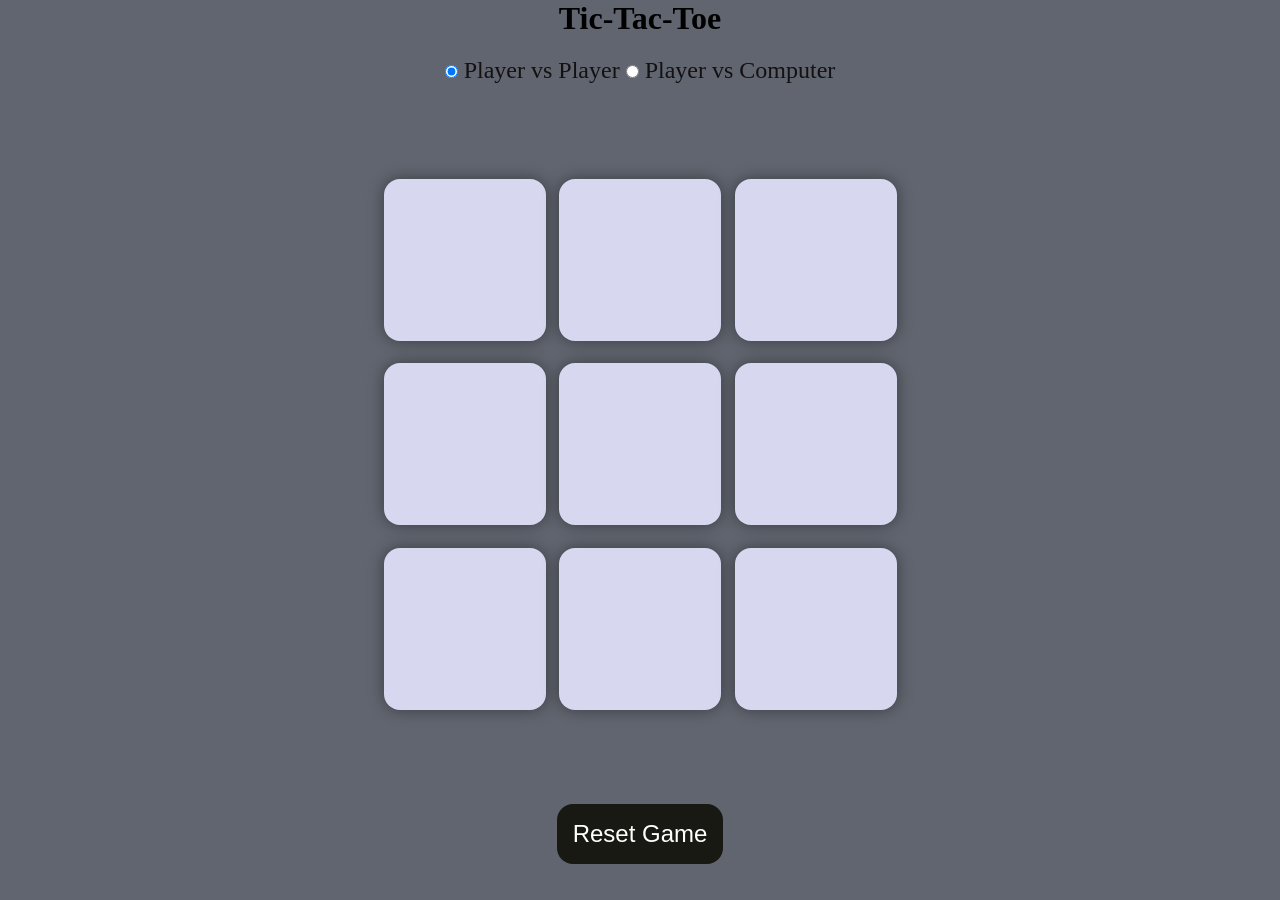
<file: index.html>
<!DOCTYPE html>
<html lang="en">
<head>
    <meta charset="UTF-8">
    <meta name="viewport" content="width=device-width, initial-scale=1.0">
    <title>Tic Tac Toe</title>
    <link rel="stylesheet" href="styles.css">
</head>
<body>
    <main>
        <div class="msg-container hide">
            <p id="msg">Winner</p>
            <button id="new-btn">New Game</button>
        </div>

        <h1>Tic-Tac-Toe</h1>
        <div class="mode-container">
            <label>
                <input type="radio" name="mode" value="player" checked> Player vs Player
            </label>
            <label>
                <input type="radio" name="mode" value="computer"> Player vs Computer
            </label>
        </div>
        
        <div class="container">
            <div class="game">
                <button class="box"></button>
                <button class="box"></button>
                <button class="box"></button>
                <button class="box"></button>
                <button class="box"></button>
                <button class="box"></button>
                <button class="box"></button>
                <button class="box"></button>
                <button class="box"></button>
        </div>
        </div>
          <button id="reset-btn">Reset Game</button>

    </main>
</body>
<script src="scipt.js"></script>
</html>
</file>
<file: styles.css>
*{
    margin: 0;
    padding: 0;
}
body{
    background-color: #60656F;
    text-align: center;
}
.container{
    height: 80vh;
    display: flex;
    justify-content: center;
    align-items: center;
}

.mode-container {
    margin-top: 20px;
    font-size: 1.5rem;
    color:#131112;
}

.game{
    height: 60vmin;
    width: 60vmin;
    display: flex;
    flex-wrap: wrap;
    justify-content: center;
    align-items: center;
    gap: 1.5vmin;
}
.box{
    height: 18vmin;
    width: 18vmin;
    border-radius: 1rem;
    border: none;
    box-shadow: 0 0 1rem rgba(0, 0, 0, 0.4);
    font-size: 8vmin;
    color: #131112;
    background-color: #D7D7F0;
}
#new-btn{
    padding: 1rem;
    font-size: 1.5rem;
    background-color: #191913;
    color: white;
    border-radius: 1rem;
    border: none;
}
#reset-btn{
    padding: 1rem;
    font-size: 1.5rem;
    background-color: #191913;
    color: white;
    border-radius: 1rem;
    border: none;
}
#msg{
    color:#D7D7F0 ;
    font-size: 8vmin;
}
.msg-container{
    height:100vmin;
    display: flex;
    align-items: center;
    justify-content: center;
    flex-direction: column;
    gap: 4rem;
}
.hide{
    display: none;
}
</file>
<file: tic tac toe/styles.css>
*{
    margin: 0;
    padding: 0;
}
body{
    background-color: #60656F;
    text-align: center;
}
.container{
    height: 80vh;
    display: flex;
    justify-content: center;
    align-items: center;
}

.mode-container {
    margin-top: 20px;
    font-size: 1.5rem;
    color:#131112;
}

.game{
    height: 60vmin;
    width: 60vmin;
    display: flex;
    flex-wrap: wrap;
    justify-content: center;
    align-items: center;
    gap: 1.5vmin;
}
.box{
    height: 18vmin;
    width: 18vmin;
    border-radius: 1rem;
    border: none;
    box-shadow: 0 0 1rem rgba(0, 0, 0, 0.4);
    font-size: 8vmin;
    color: #131112;
    background-color: #D7D7F0;
}
#new-btn{
    padding: 1rem;
    font-size: 1.5rem;
    background-color: #191913;
    color: white;
    border-radius: 1rem;
    border: none;
}
#reset-btn{
    padding: 1rem;
    font-size: 1.5rem;
    background-color: #191913;
    color: white;
    border-radius: 1rem;
    border: none;
}
#msg{
    color:#D7D7F0 ;
    font-size: 8vmin;
}
.msg-container{
    height:100vmin;
    display: flex;
    align-items: center;
    justify-content: center;
    flex-direction: column;
    gap: 4rem;
}
.hide{
    display: none;
}
</file>
